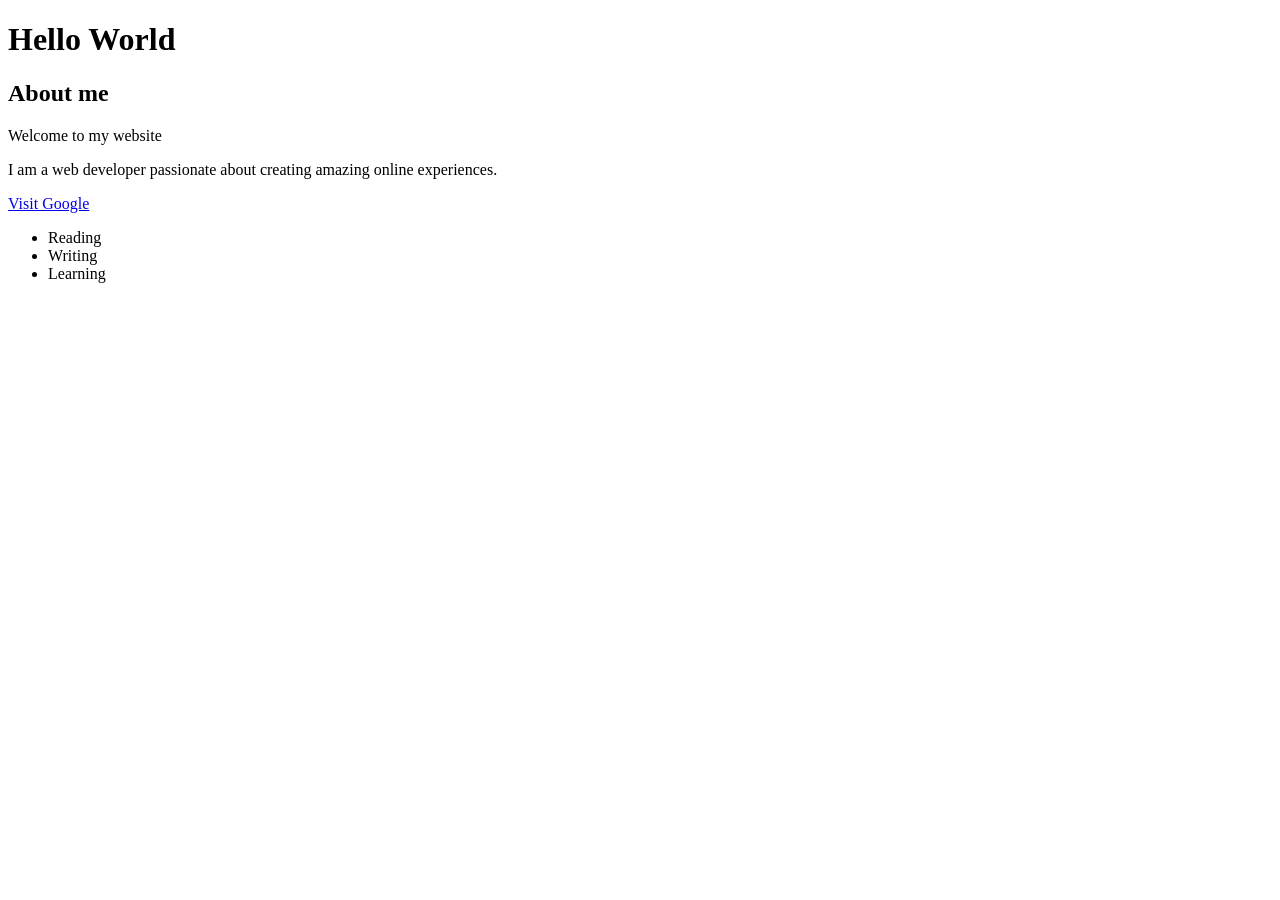
<file: web_dev/index.html>
<!DOCTYPE html>
<html>
    <head>
        <title>My Page</title>
    </head>
    <body>
        <h1>Hello World</h1>
        <h2 class="intro">About me</h2>
        <p>Welcome to my website</p>
        <p id = "about-me">I am a web developer passionate about creating amazing online experiences.</p>
        <a href="https://google.com">Visit Google</a>
        <ul>
            <li>Reading </li>
            <li>Writing </li>
            <li>Learning </li>
        </ul>
    </body>
</html>
</file>
